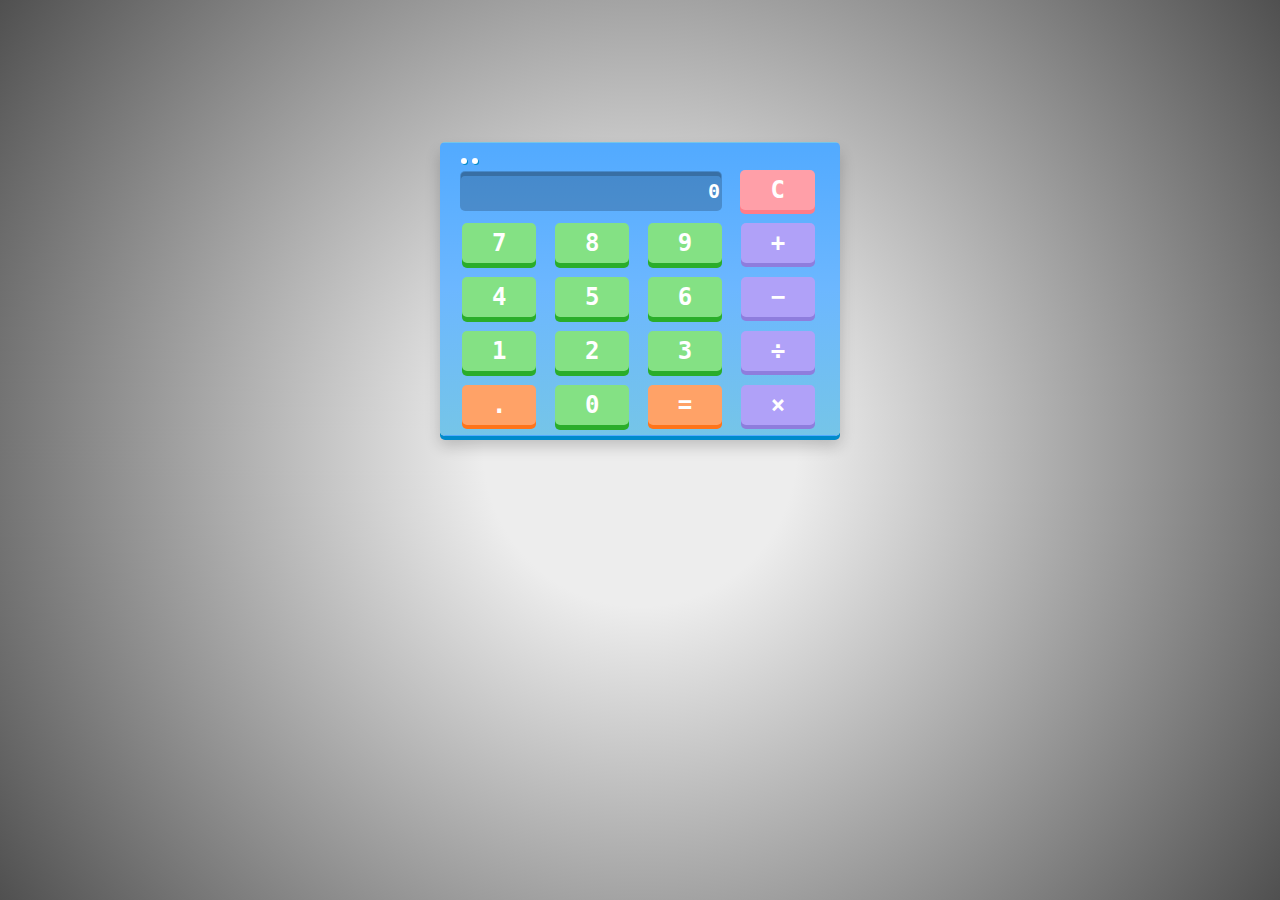
<file: calculator.html>
<!DOCTYPE html>
<html>
<head>
	<title></title>
	<meta http-equiv="Content-Type" content="text/html; charset=utf-8" />
	<meta name="description" content="JAVA Script Claculator">
	<meta name="keywords" content="HTML,CSS,JavaScript">
	<meta name="Gaurav Kumar Rawat" content="calculator code">
	<link rel="stylesheet" type="text/css" href="css/calculator.css">
</head>
<body>
<div class="container">
<div id="point"></div>
<div id="point1"></div>
<div class="top">
<input type="text"  id="input" dir="rtl" placeholder="0">
<button id="reset" class="button" onclick="reset()">C</button>
</div>
<br>
<div class="bottom">
<button id="seven" class="button" onclick="setnumber('7')">7</button>
<button id="eight" class="button" onclick="setnumber('8')">8</button>
<button id="nine" class="button" onclick="setnumber('9')">9</button>
<button id="op" class="button" onclick="setop('+')">+</button>
<br>
<button id="four" class="button" onclick="setnumber('4')">4</button>
<button id="five" class="button" onclick="setnumber('5')">5</button>
<button id="six" class="button" onclick="setnumber('6')">6</button>
<button id="op" class="button" onclick="setop('-')">−</button>
<br>
<button id="one" class="button" onclick="setnumber('1')">1</button>
<button id="two" class="button" onclick="setnumber('2')">2</button>
<button id="three" class="button" onclick="setnumber('3')">3</button>
<button id="op" class="button" onclick="setop('/')">÷</button>
<br>
<button id="deci" class="button" onclick="setnumber('.')">.</button>
<button id="zero" class="button" onclick="setnumber('0')">0</button>
<button id="equal" class="button" onclick="answer()">=</button>
<button id="op" class="button" onclick="setop('*')">×</button>
</div>
</div>
<script src="js/calculator.js"></script>
</body>
</html>
</file>
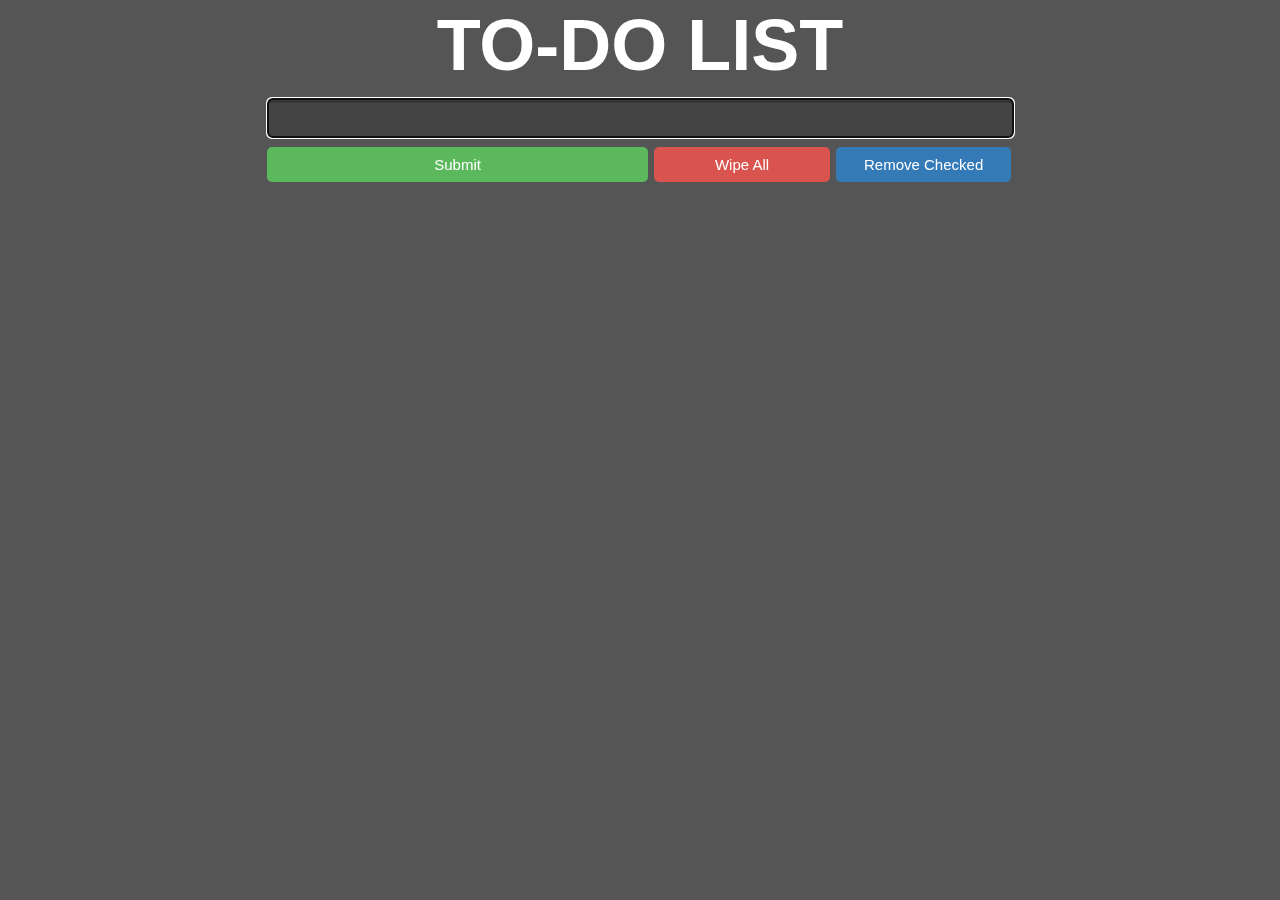
<file: todolist.html>
<!DOCTYPE html>
<html>
<head>
	<title>Todo list</title>
	<link rel="stylesheet" type="text/css" href="css/todolist.css"></head>
<body>
	<div id="header">
	<h1>TO-DO LIST</h1>
	</div>
    <div id="top">
	    <form>
	    	<input type="text" name="work" id="input" autofocus><br>
	    	<button class="upperbuttons" id="submit" onclick="add()">Submit</button>
	    	<button class="upperbuttons" id="wall" onclick="deleteall()">Wipe All</button>
	    	<button class="upperbuttons" id="checked" onclick="deletechecked()">Remove Checked</button>
	    </form>	    	   
   	</div>
   	<script src="js/todolist.js"></script>
</body>
</html>
</file>
<file: css/calculator.css>
/* By Gaurav Kumar Rawat*/
* {
	margin: 0px;
	padding: 1px;
	box-sizing: border-box;
	font: bold 14px "Lucida Console", Monaco, monospace;
}

html {
	height: 100%;
	background: white;
	background: radial-gradient(circle,#ededed 20%,#505050);
	background-size: cover;
}

::-webkit-input-placeholder {
   color: white;
}

#point{
	margin-left: 10px;
	margin-bottom: 2px;
	width: 6px;
	height: 6px;
	background-color: white;
	border-radius: 6px;
	display: inline-block;
	-webkit-animation:bgChange 0.3s infinite linear;
	z-index: -12;
	box-shadow: 1px 1px #008bcb;
}
#point1{
	margin-left: -3px;
	margin-bottom: 2px;
	width: 6px;
	height: 6px;
	background-color: white;
	border-radius: 6px;
	display: inline-block;
	-webkit-animation:bgChange1 0.2s infinite linear;
	box-shadow: 1px 1px #008bcb;
}
.container{
	padding-top: 10px;
	padding-left: 10px;
	background: #52aaff;
	background: linear-gradient(#52aaff,#6cb7ff,#75c5e8);
	border-radius: 3px;
	box-shadow: 0px 4px #008bcb, 0px 10px 15px rgba(0, 0, 0, 0.2);
	border: 1px solid transparent;
	border-radius: 5px;
	z-index: 15;
	width: 400px;
	height: 294px;
	margin: auto;
	margin-top: 140px;
}
input[type=text] {
	margin-left: 8px;
	width: 262px;
	height: 40px;
	font-size: 20px;	
    background-color: rgba(0, 0, 0, 0.2);
    color: white;
    border-radius: 5px;
    border: 1px solid transparent;
    box-shadow: inset 0px 4px rgba(0, 0, 0, 0.2);
    margin-bottom: -6px;
}


.button {
  display: inline-block;
  padding: 6px 30px;
  font-size: 24px;
  cursor: pointer;
  text-align: center;
  text-decoration: none;
  outline: none;
  color: #fff;
  background-color: #84e184;
  border: none;
  border-radius: 5px;
  box-shadow: 0 5px #2aad2a;
  margin-left: 10px;
  margin-bottom: 14px;

}

.button:hover {background-color:#5bd75b;
				box-shadow: 0 5px #1c761c;

}

.button:active {
  box-shadow: 0 0px #666;
  transform: translateY(4px);
}

#reset{
	background: #ff9fa8;
	box-shadow: 0px 4px #ff7c87;
	margin-bottom: -6px;
}

#reset:hover {background: #f68991;
	box-shadow: 0px 4px #d3545d;

}

#reset:active {
  box-shadow: 0px 0px #d3545d;
  transform: translateY(4px);
}

#op{
	background: #b0a1f8;
	box-shadow: 0px 4px #8e7ddd;
	margin-right: 10px;
	margin-bottom: -6px;
}

#op:hover {background: #9c89f6;
	box-shadow: 0px 4px #6b54d3;

}

#op:active {
  box-shadow: 0px 0px #d3545d;
  transform: translateY(4px);
}

#equal,#deci{
	background: #ffa267;
	box-shadow: 0px 4px #ff741a;
}

#equal:hover,#deci:hover {background: #ff934d;
	box-shadow: 0px 4px #e65b00;

}

#equal:active, #deci:active {
  box-shadow: 0px 0px #d3545d;
  transform: translateY(4px);
}


@-webkit-keyframes bgChange {
    0% {
       background:#fff; 
    }
    
    100% {
        background:red;
    }
}

@-webkit-keyframes bgChange1 {
    0% {
       background:#84ff05; 
    }
    50% {
    	background:#ff0000; 
    }
    100% {
        background:#ffff00;
    }
}
</file>
<file: css/todolist.css>
* {
	margin: 0px;
	padding: 1px;
	box-sizing: border-box;
	font-family: 'Raleway', sans-serif;
}

html {
	height: 100%;
	background-size: cover;
}

body{
	background-color: #555;

}

#top{
  width: 60%;
  height: 100px;
  z-index: 15;
  margin: auto; 
}

.upperbuttons{
	height: 35px;
	border-radius: 5px; 
    color: #fff;
    margin: 1px;
    border-color: #000;
    font-size: 15px;
    border : none;
}

#submit{
	width: 50%;
	margin-left: 8px;
	background-color: #5cb85c;
    
}

#submit:hover{	
    background-color: #449d44;

}

#wall{
	width: 23%;
	background-color: #d9534f;
    
}

#wall:hover{	
	background-color: #c9302c;

}

#checked{
	width: 23%;
	margin-right: 7px;
	background-color: #337ab7;

}

#checked:hover{	
    background-color: #286090;

}

#header{
  text-align: center;
  z-index: 15;
  margin: auto;
}

h1, h2, h3, h4, h5, h6 {
	color:#fff; 
	font-size: 72px;
}

input[type=text]{
	margin: 8px;
    width: 98%;
    height: 40px;
    font-size: 20px;
    background-color: rgba(0, 0, 0, 0.2);
    color: white;
    border-radius: 5px;
    border: 1px solid transparent;
    box-shadow: inset 0px 4px rgba(0, 0, 0, 0.2);
}

#todolist{
	width: 60%;
	margin: auto;
}

.todolistbuttons{
	margin-left: 8px;
	width: 98%;
	border: none;
	border-left: 5px solid #384979;
	color: #fff;
	height: 40px;
	font-size: 30px;
	margin-top: 2px;
	background-color: #6177b6;
}
</file>
